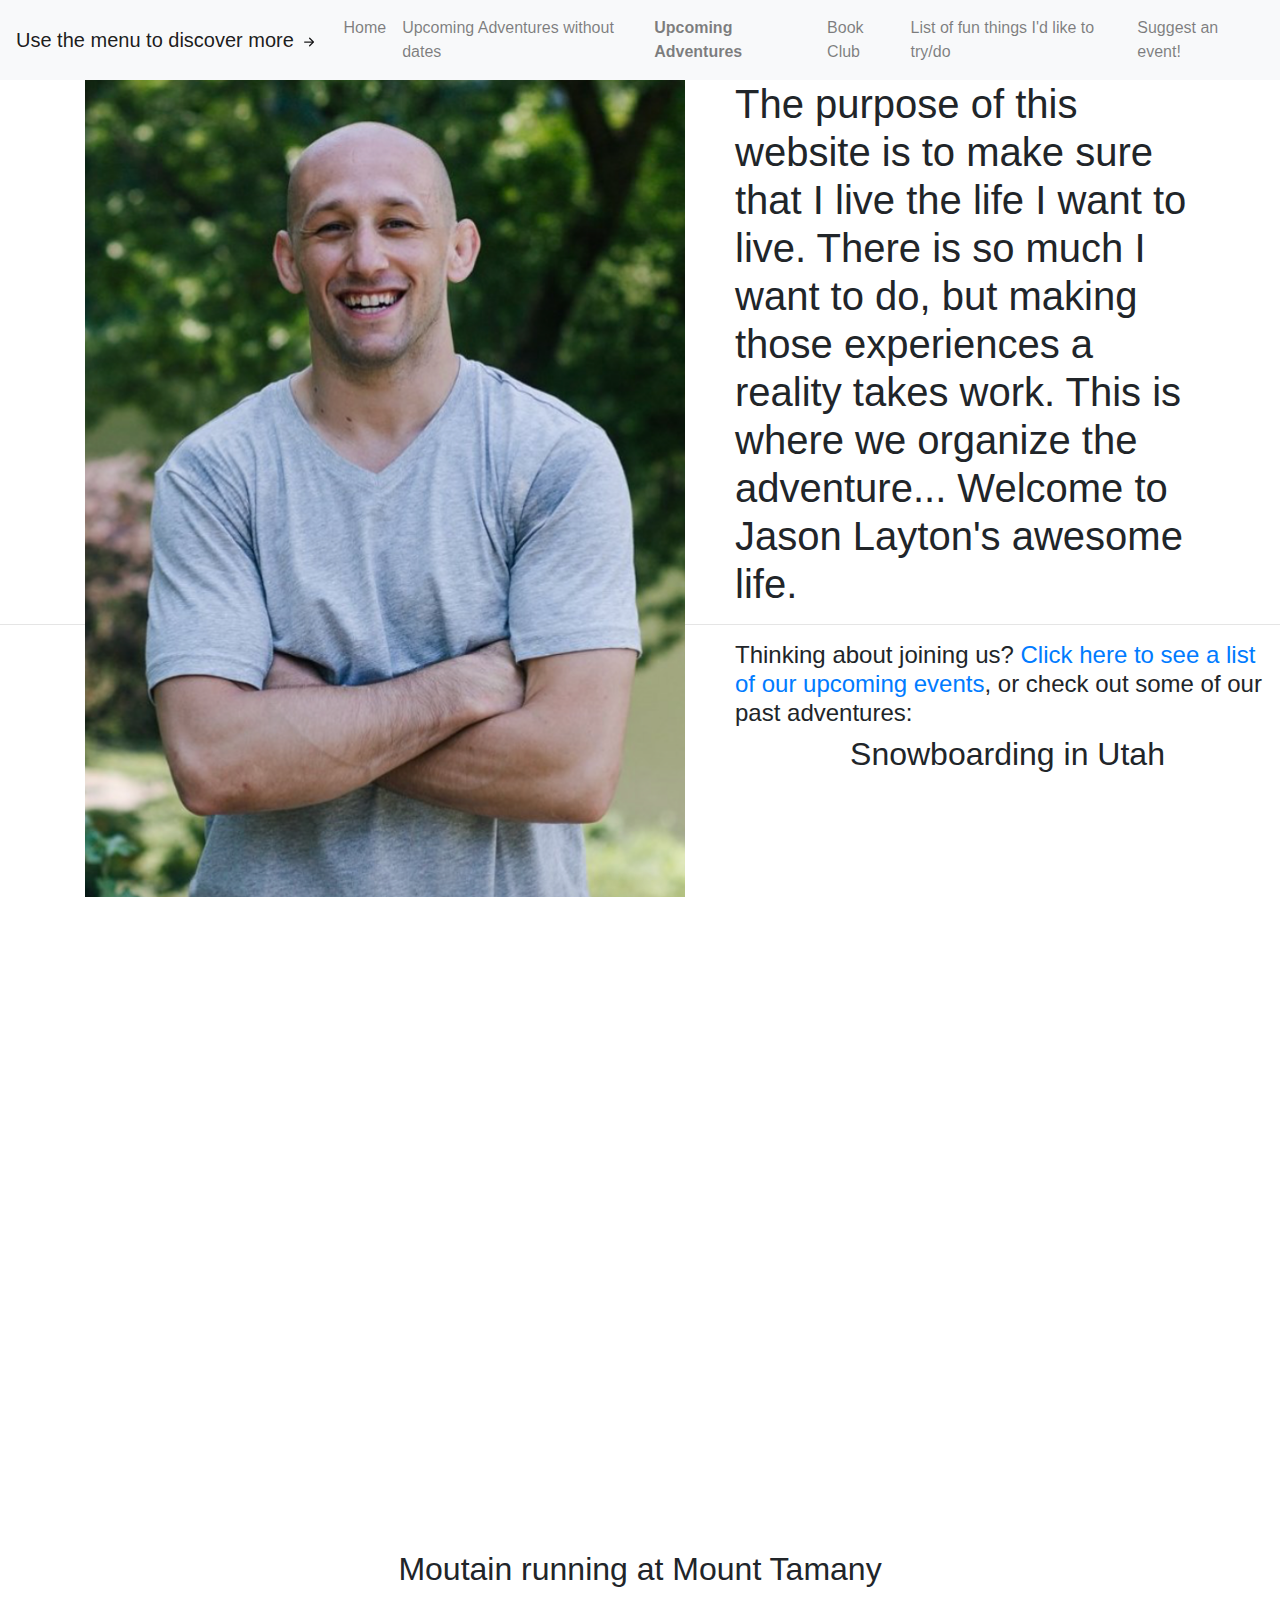
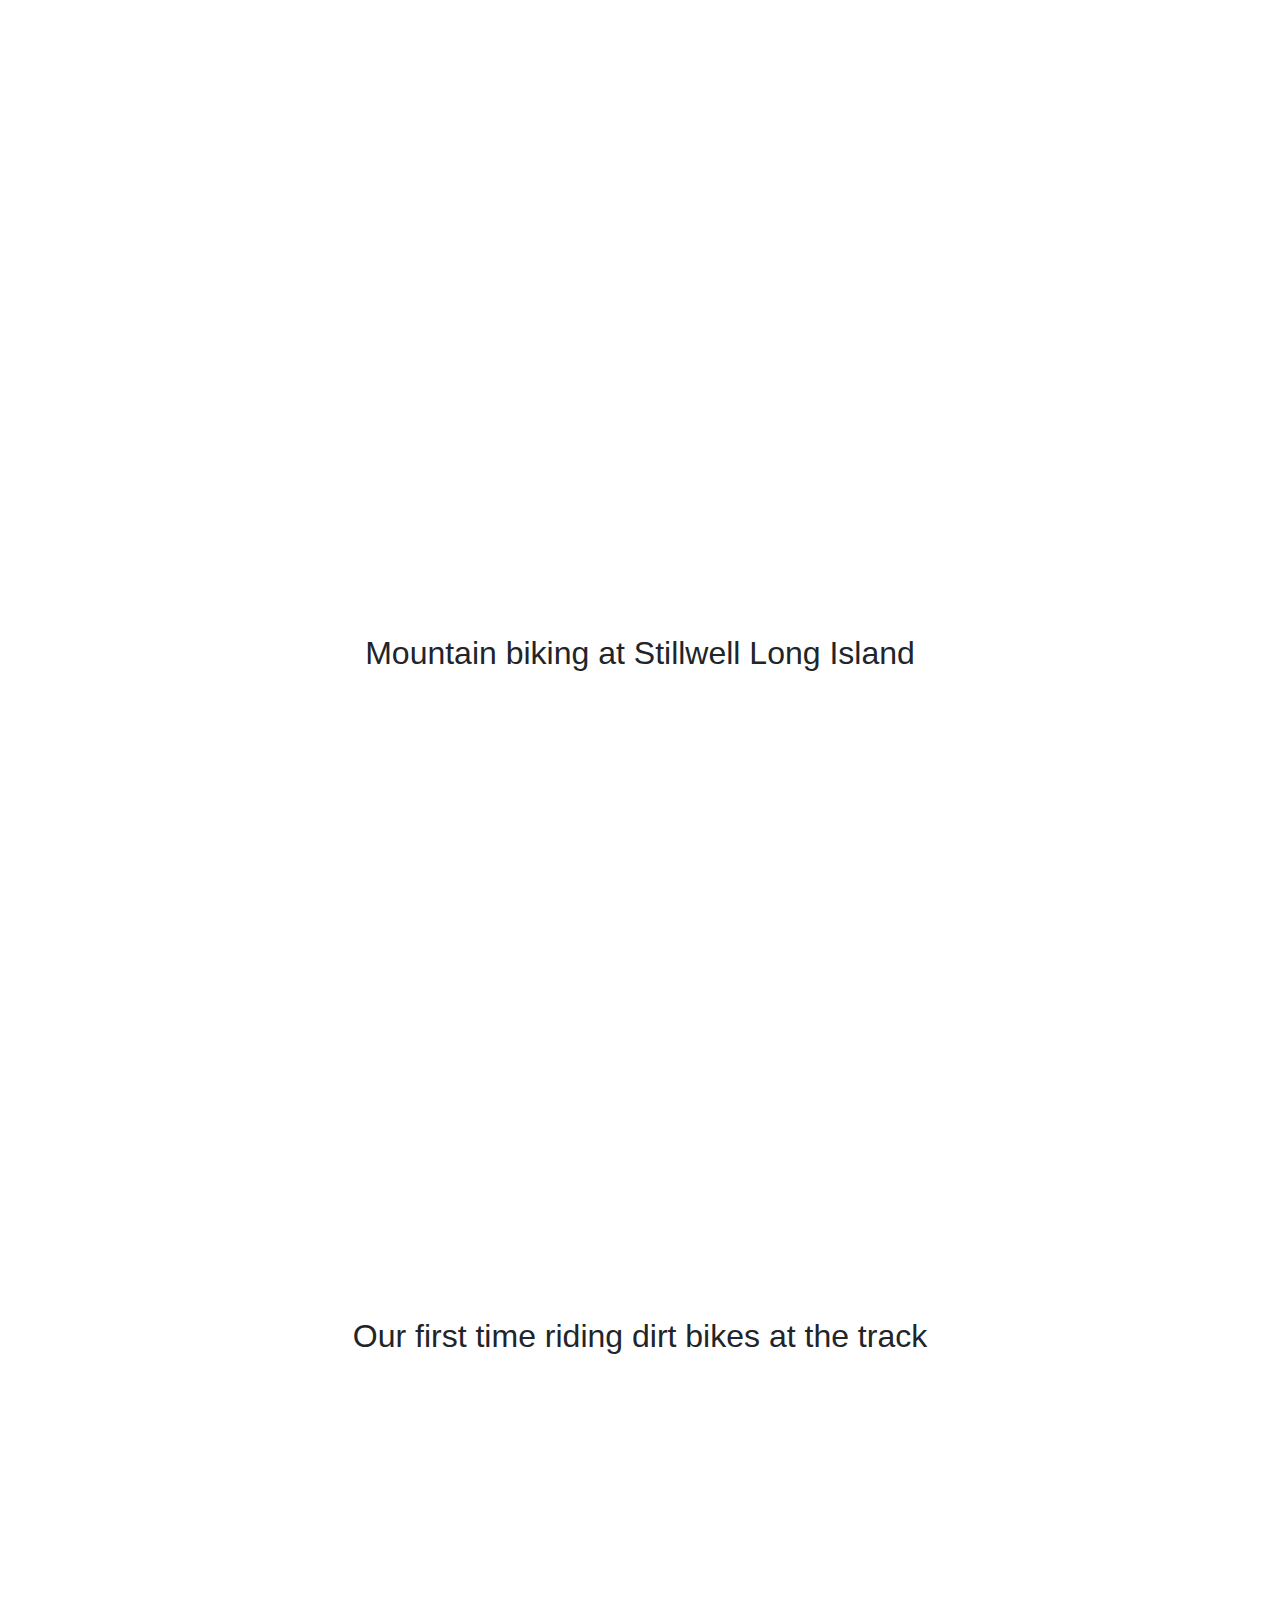
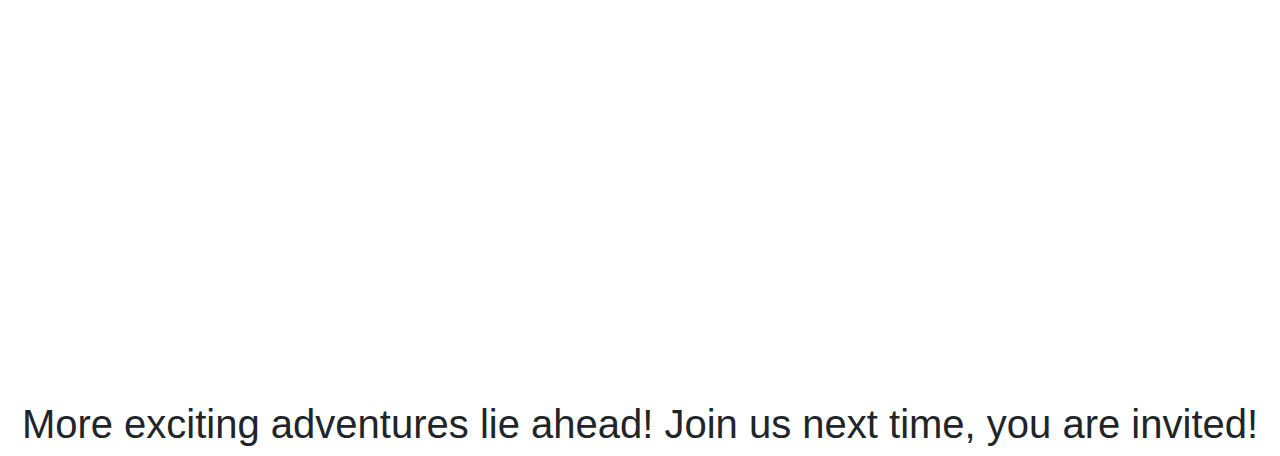
<file: Index.html>
<!DOCTYPE html>
<html lang="en">
<head>
    <meta charset="UTF-8">
    <meta name="viewport" content="width=device-width, initial-scale=1.0">
    <title>Jason Layton's Awesome Life</title>
    <link rel="stylesheet" href="bootstrap.css">
    <script src="https://code.jquery.com/jquery-1.10.2.js"></script>
</head>
<body>
    <!-- nav bar from seperate html file-->
    <div id="nav-placeholder">

    </div>
    
    <script>
    $(function(){
      $("#nav-placeholder").load("myBootNav.html");
    });
    </script>
    <!-- end of nav bar from seperate html file-->
    <div id="emptydiv"></div>
    <div class="container" id="purpose">
            <p style="float: left; margin-right: 50px;"><img src="./pictures/jason headshot.png" width="600px"></p>
            <h1 style="display: inline;">The purpose of this website is to make sure that I live the life I want to live. There is so much I want to do, but making those experiences a reality takes work. This is where we organize the adventure... Welcome to Jason Layton's awesome life.</h1>
    </div>
    <hr>
    <div style="display: block">
        <h4>Thinking about joining us? <a href="./upcoming.html">Click here to see a list of our upcoming events</a>, or check out some of our past adventures:</h4>
    </div>
    <div style="text-align: center;">
        <h2>Snowboarding in Utah</h2>
        <iframe width="1120" height="630" src="https://www.youtube.com/embed/1bGh4uNTRHo" frameborder="0" allow="accelerometer; autoplay; encrypted-media; gyroscope; picture-in-picture" allowfullscreen></iframe>
        <h2>Moutain running at Mount Tamany</h2>
        <iframe width="1120" height="630" src="https://www.youtube.com/embed/QFKtgFkyqzA" frameborder="0" allow="accelerometer; autoplay; encrypted-media; gyroscope; picture-in-picture" allowfullscreen></iframe>
        <h2>Mountain biking at Stillwell Long Island</h2>
        <iframe width="1120" height="630" src="https://www.youtube.com/embed/loZJnP2aNjg" frameborder="0" allow="accelerometer; autoplay; encrypted-media; gyroscope; picture-in-picture" allowfullscreen></iframe>
        <h2>Our first time riding dirt bikes at the track</h2>
        <iframe width="1120" height="630" src="https://www.youtube.com/embed/Bknfe44Je74?start=81" frameborder="0" allow="accelerometer; autoplay; encrypted-media; gyroscope; picture-in-picture" allowfullscreen></iframe>
        <h1>More exciting adventures lie ahead! Join us next time, you are invited!</h1>
    </div>   
</body>
</html>
</file>
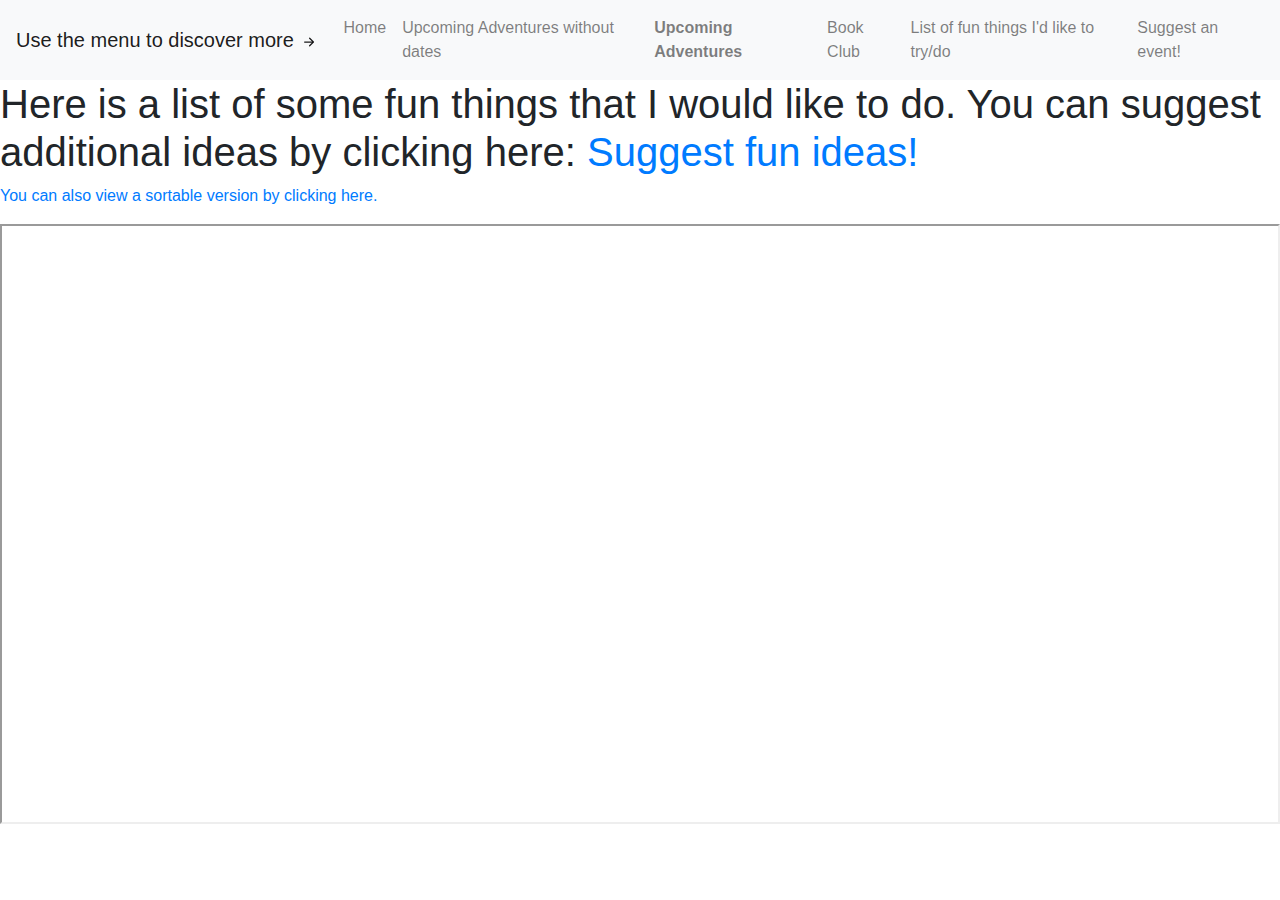
<file: FunStuff.html>
<!DOCTYPE html>
<html lang="en">
<head>
    <meta charset="UTF-8">
    <meta name="viewport" content="width=device-width, initial-scale=1.0">
    <title>List of Fun Stuff!</title>
    <link rel="stylesheet" href="bootstrap.css">
    <script src="https://code.jquery.com/jquery-1.10.2.js"></script>
</head>
<body>
    <!-- nav bar from seperate htmlhdgjkf file-->
    <!-- Wayne is desperately tryingydddddddddddd-->
    <div id="nav-placeholder">
        <div title="testing git stuff"></div>
    </div>
    
    <script>
    $(function(){
      $("#nav-placeholder").load("myBootNav.html");
    });
    </script>
    <!-- end of nav bar from seperate html file-->
    <div id="emptydiv"></div>   
    <h1>Here is a list of some fun things that I would like to do. You can suggest additional ideas by clicking here: <a href="suggestAnEvent.html">Suggest fun ideas!</a></a></h1>
    <p><a target="_blank" href="https://docs.google.com/spreadsheets/d/1hCVaKh1gESt_u-E1So_za4IJthuok8qz2pXx9PKdco0/edit?usp=sharing">You can also view a sortable version by clicking here.</a></p>
    <iframe src="https://docs.google.com/spreadsheets/d/e/2PACX-1vRlHhcwL4XqnRfnQ3sKHbRjkln8SD85pEJIcngOeEA-9bPNNh8xKhpECkb1l_yputFuaMpSa0VlmiNt/pubhtml?widget=true&amp;headers=false" width="100%" height="600px"></iframe>
</body>
</html>
</file>
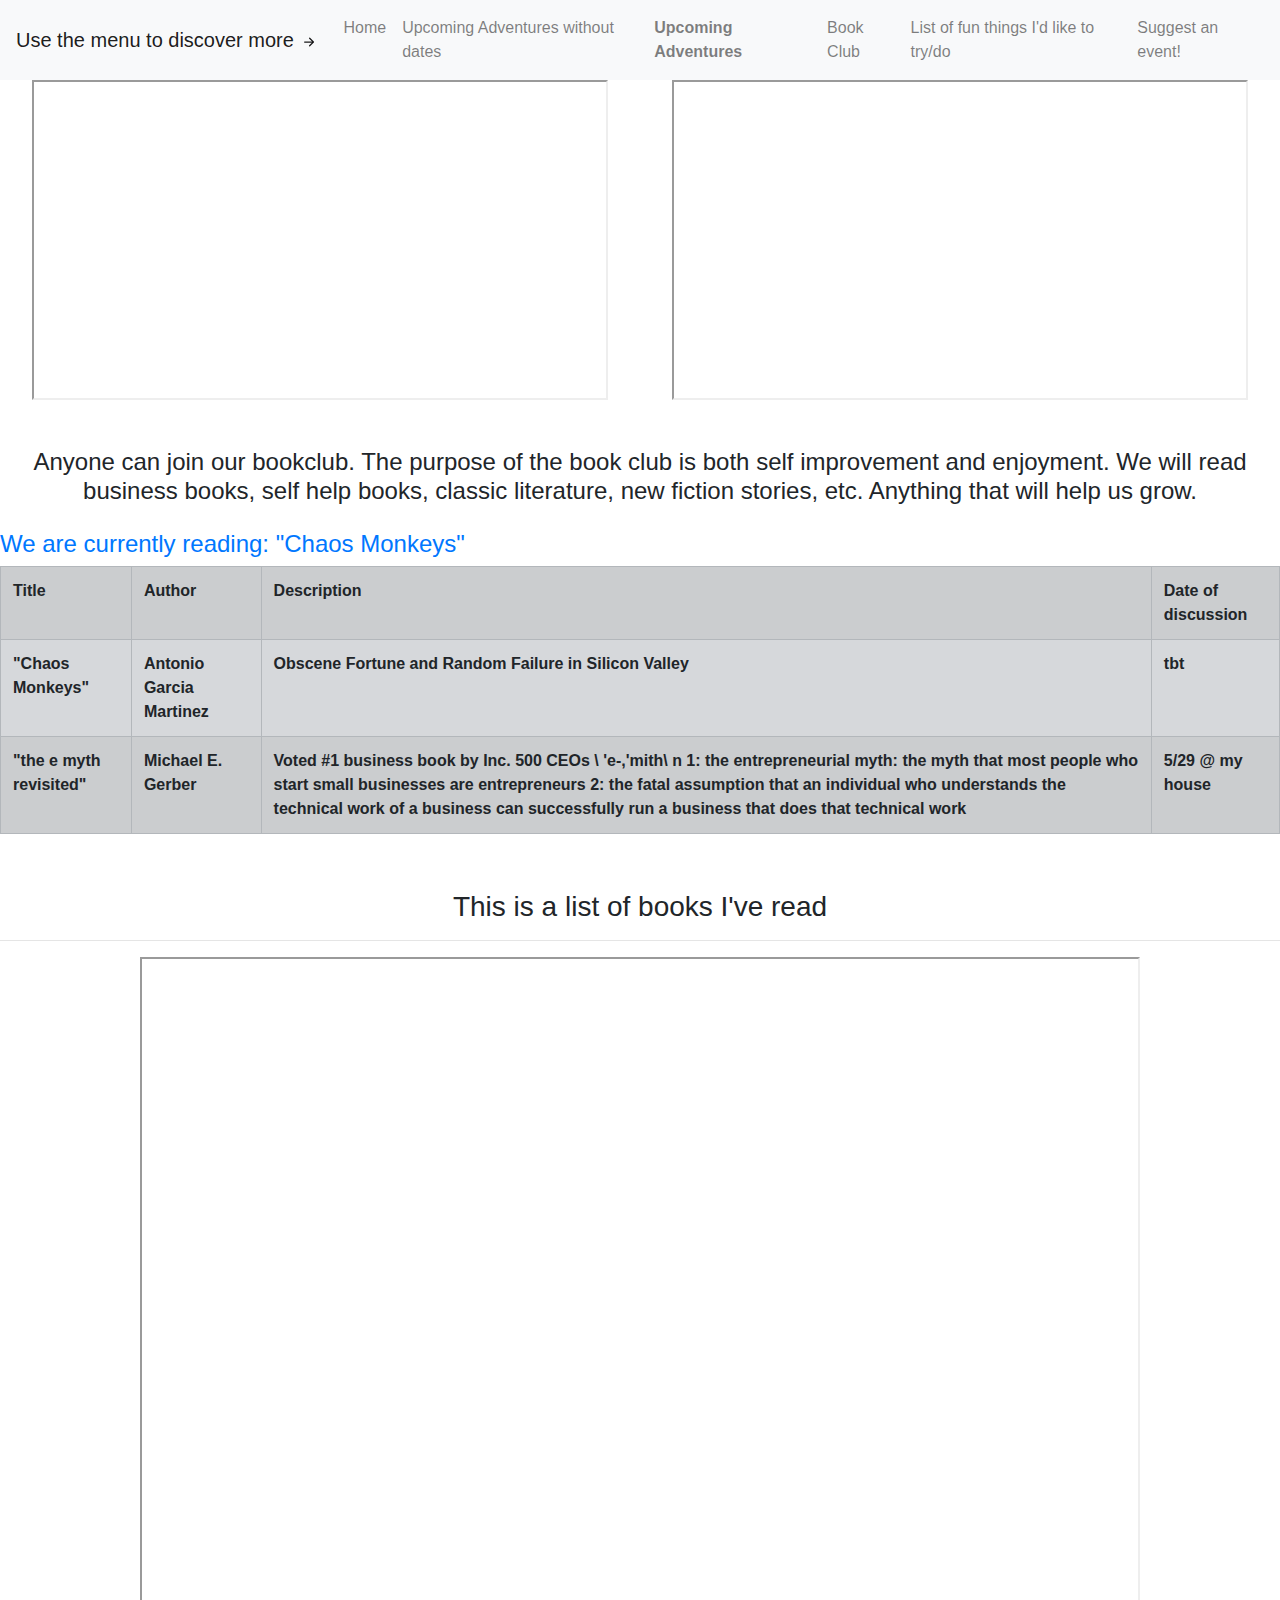
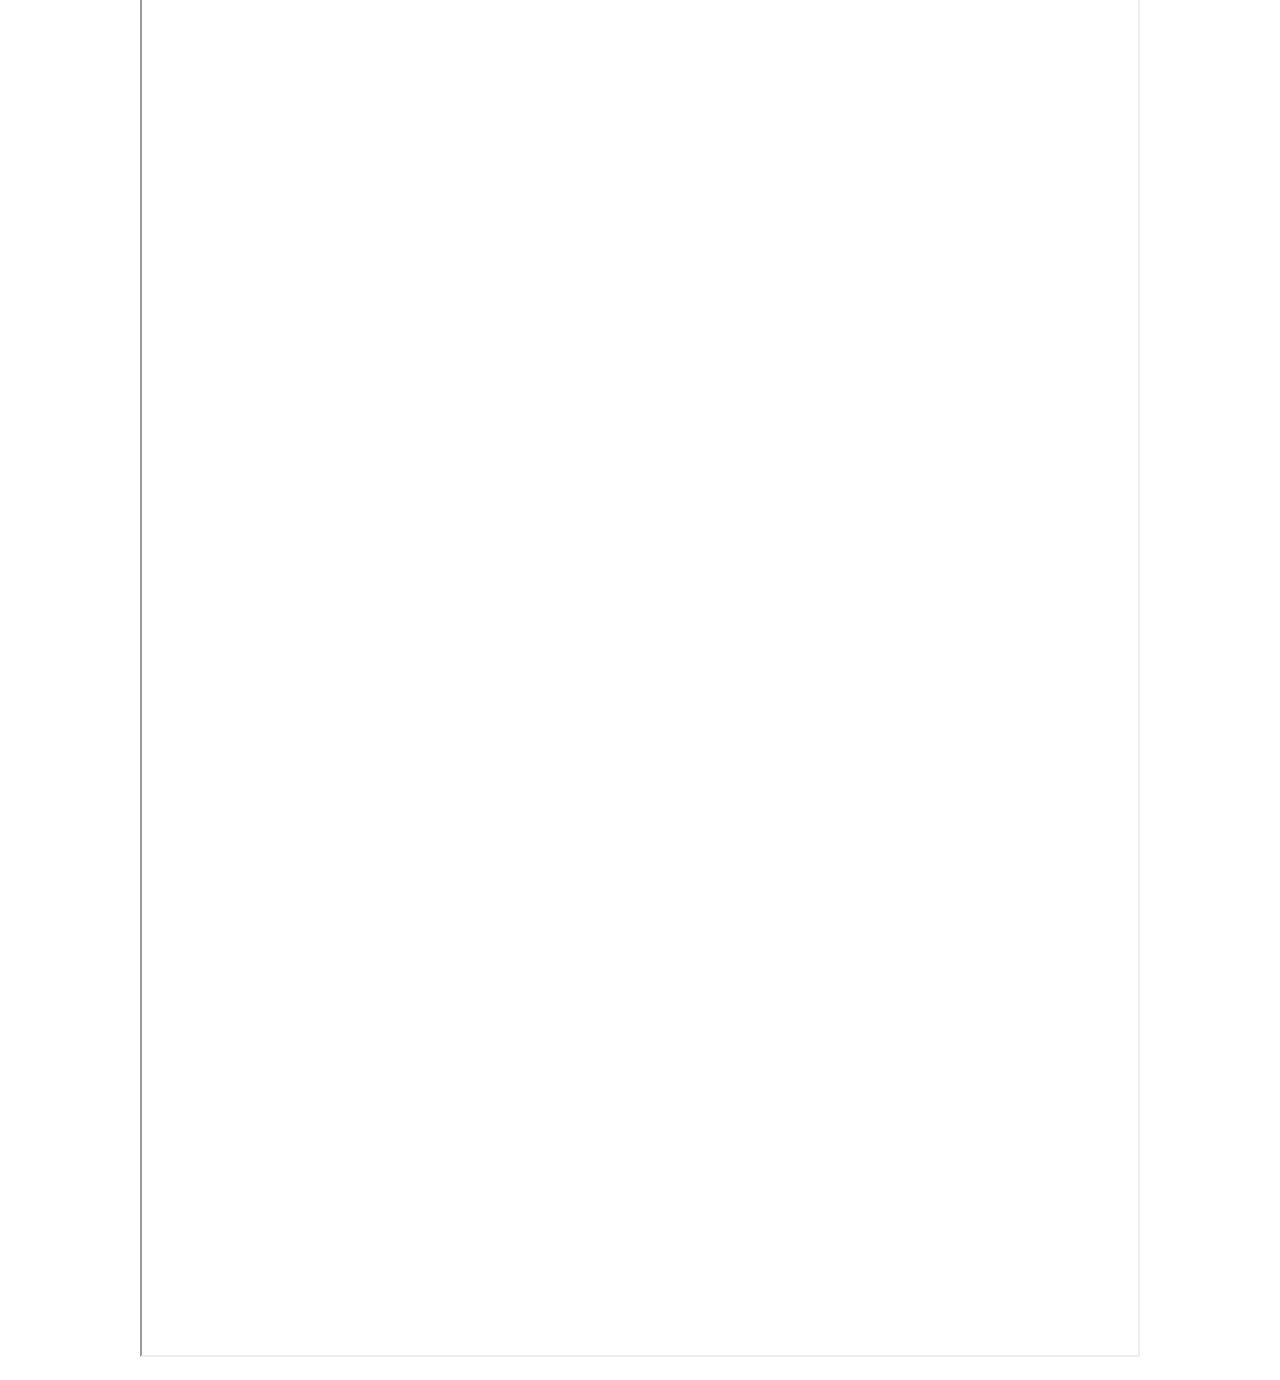
<file: MyBookList.html>
<!DOCTYPE html>
<html lang="en">

<head>
  <meta charset="UTF-8" />
  <meta name="viewport" content="width=device-width, initial-scale=1.0" />
  <title>Jason's Book List</title>
  <link rel="stylesheet" href="bootstrap.css" />
  <script src="https://code.jquery.com/jquery-1.10.2.js"></script>
  <link rel="stylesheet" href="BookClub.css" />
</head>

<body>
  <!-- nav bar from seperate html file-->
  <div id="nav-placeholder"></div>
  <script>
    $(function () {
      $("#nav-placeholder").load("myBootNav.html");
    });
  </script>
  <!-- end of nav bar from seperate html file-->

  <div class="book-club-box">
    <iframe class="sign-up-form"
      src="https://docs.google.com/forms/d/e/1FAIpQLSdIMTKQWGzsgaaKoMXMdwH-aWCYGt4_nkBR5PladQk71PBBzg/viewform?embedded=true"
      frameborder="1" marginheight="0" marginwidth="0">Loading…</iframe>

    <iframe class="recomendation-form"
      src="https://docs.google.com/forms/d/e/1FAIpQLSdVwxefk0fq6NV3H-EryEfLk83_RQHUM-eVwav_gNmWL2-u8Q/viewform?embedded=true"
      frameborder="1" marginheight="0" marginwidth="0">Loading…</iframe>
  </div>
  <h4 class="text text-center mt-5 mb-4">
    Anyone can join our bookclub. The purpose of the book club is both self
    improvement and enjoyment. We will read business books, self help books,
    classic literature, new fiction stories, etc. Anything that will help us
    grow.
  </h4>
  <h4 style="color: rgb(0, 119, 255)">
    We are currently reading: "Chaos Monkeys"
  </h4>
  <table class="table table-striped table-secondary table-bordered">
    <tr>
      <th>Title</th>
      <th>Author</th>
      <th>Description</th>
      <th>Date of discussion</th>
    </tr>
    <!-- Template for new events, just copy and paste:
      <tr>
          <th>Title</th>
          <th>Author</th>
          <th>Description</th>
          <th>Date of discussion</th>
      </tr>-->
    <tr>
      <th>"Chaos Monkeys"</th>
      <th>Antonio Garcia Martinez</th>
      <th>
        Obscene Fortune and Random Failure in Silicon Valley
      </th>
      <th>tbt</th>
    </tr>
    <tr>
      <th>"the e myth revisited"</th>
      <th>Michael E. Gerber</th>
      <th>
        <strong>Voted #1 business book by Inc. 500 CEOs</strong> \ 'e-,'mith\
        n 1: the entrepreneurial myth: the myth that most people who start
        small businesses are entrepreneurs 2: the fatal assumption that an
        individual who understands the technical work of a business can
        successfully run a business that does that technical work
      </th>
      <th>5/29 @ my house</th>
    </tr>
  </table>
  <br />
  <h3 class="text text-center mt-3">This is a list of books I've read</h3>
  <hr />
  <p class="text text-center">
    <iframe marginheight="0" marginwidth="0" width="1000" height="2000"
      src="https://docs.google.com/spreadsheets/d/e/2PACX-1vSf3na0KnhvaUML1huV1A4zSn9XE7SsGWJu65g4cPPapU0DEGayc0yiPHd9QY77BA1RVA6oVo3qi_V2/pubhtml?widget=true&amp;headers=false"></iframe>
  </p>
</body>

</html>
</file>
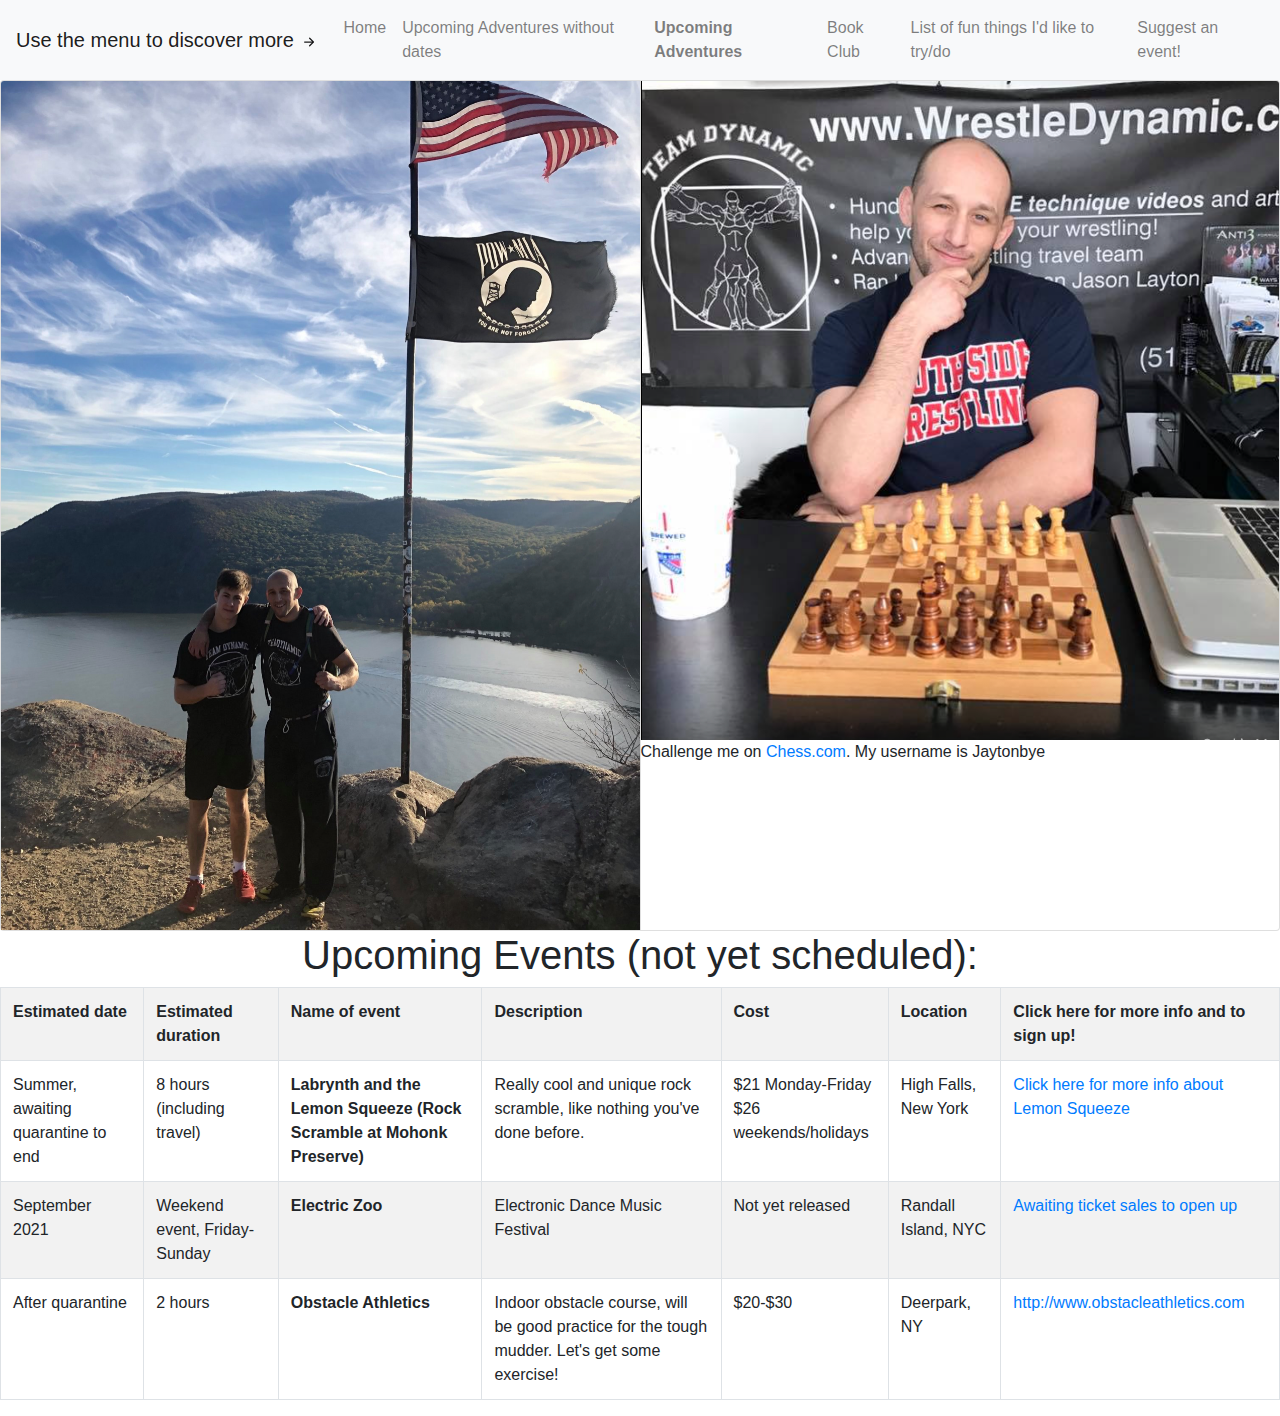
<file: noDates.html>
<!DOCTYPE html>
<html lang="en">
<head>
    <meta charset="UTF-8">
    <meta name="viewport" content="width=device-width, initial-scale=1.0">
    <title>Events not yet scheduled</title>
    <link rel="stylesheet" href="bootstrap.css">
    <script src="https://code.jquery.com/jquery-1.10.2.js"></script>
</head>
<body>
    <!-- nav bar from seperate html file-->
    <div id="nav-placeholder">

    </div>
    
    <script>
    $(function(){
      $("#nav-placeholder").load("myBootNav.html");
    });
    </script>
    <!-- end of nav bar from seperate html file-->
    <div id="emptydiv"></div>

    <div class="card-group">
        <div class=card>
            <img class="card-img-top" src="./pictures/jason and waynecarl.png">
        </div>
        <div class=card>
            <img class="card-img-top" src="./pictures/jason chess.png">
            <figcaption>Challenge me on <a href="www.chess.com">Chess.com</a>. My username is Jaytonbye</figcaption>
        </div>
    </div>
    <h1 class="d-flex justify-content-center">Upcoming Events (not yet scheduled):</h1>
    <table class="table table-striped table-bordered">
        <tr>
            <th>Estimated date</th>
            <th>Estimated duration</th>
            <th>Name of event</th>
            <th>Description</th>
            <th>Cost</th>
            <th>Location</th>
            <th>Click here for more info and to sign up!</th>
        </tr>
        <!-- template for new events:
        <tr>
            <td>Estimated date</td>
            <td>Estimated duration</td>
            <th>Name of event</td>
            <td>Description</th>
            <td>Cost</td>
            <td>Location</th>
            <td><a target="_blank" href="">Click here for more info and to sign up!</a></th>
        </tr>
        -->
        <tr>
            <td>Summer, awaiting quarantine to end</td>
            <td>8 hours (including travel)</td>
            <th>Labrynth and the Lemon Squeeze (Rock Scramble at Mohonk Preserve)</td>
            <td>Really cool and unique rock scramble, like nothing you've done before.</th>
            <td>$21 Monday-Friday <br>
                $26 weekends/holidays</td>
            <td>High Falls, New York</th>
            <td><a target="_blank" href="https://www.njhiking.com/labyrinth-lemon-squeeze/">Click here for more info about Lemon Squeeze</a></th>
        </tr>
        <tr>
            <td>September 2021</td>
            <td>Weekend event, Friday-Sunday</td>
            <th>Electric Zoo</td>
            <td>Electronic Dance Music Festival</td>
            <td>Not yet released</td>
            <td>Randall Island, NYC</td>
            <td><a href="">Awaiting ticket sales to open up</a></td>
        </tr>
        <tr>
            <td>After quarantine</td>
            <td>2 hours</td>
            <th>Obstacle Athletics</td>
            <td>Indoor obstacle course, will be good practice for the tough mudder. Let's get some exercise!</th>
            <td>$20-$30</td>
            <td><a target="_blank" href="https://www.google.com/maps/place/Obstacle+Athletics/@40.7599034,-73.3112999,15z/data=!4m5!3m4!1s0x0:0x102eb081e13a9578!8m2!3d40.7599034!4d-73.3112999"></a>Deerpark, NY</th>
            <td><a target="_blank" href="http://www.obstacleathletics.com">http://www.obstacleathletics.com</a></th>
        </tr>
    </table>
</body>
</html>
</file>
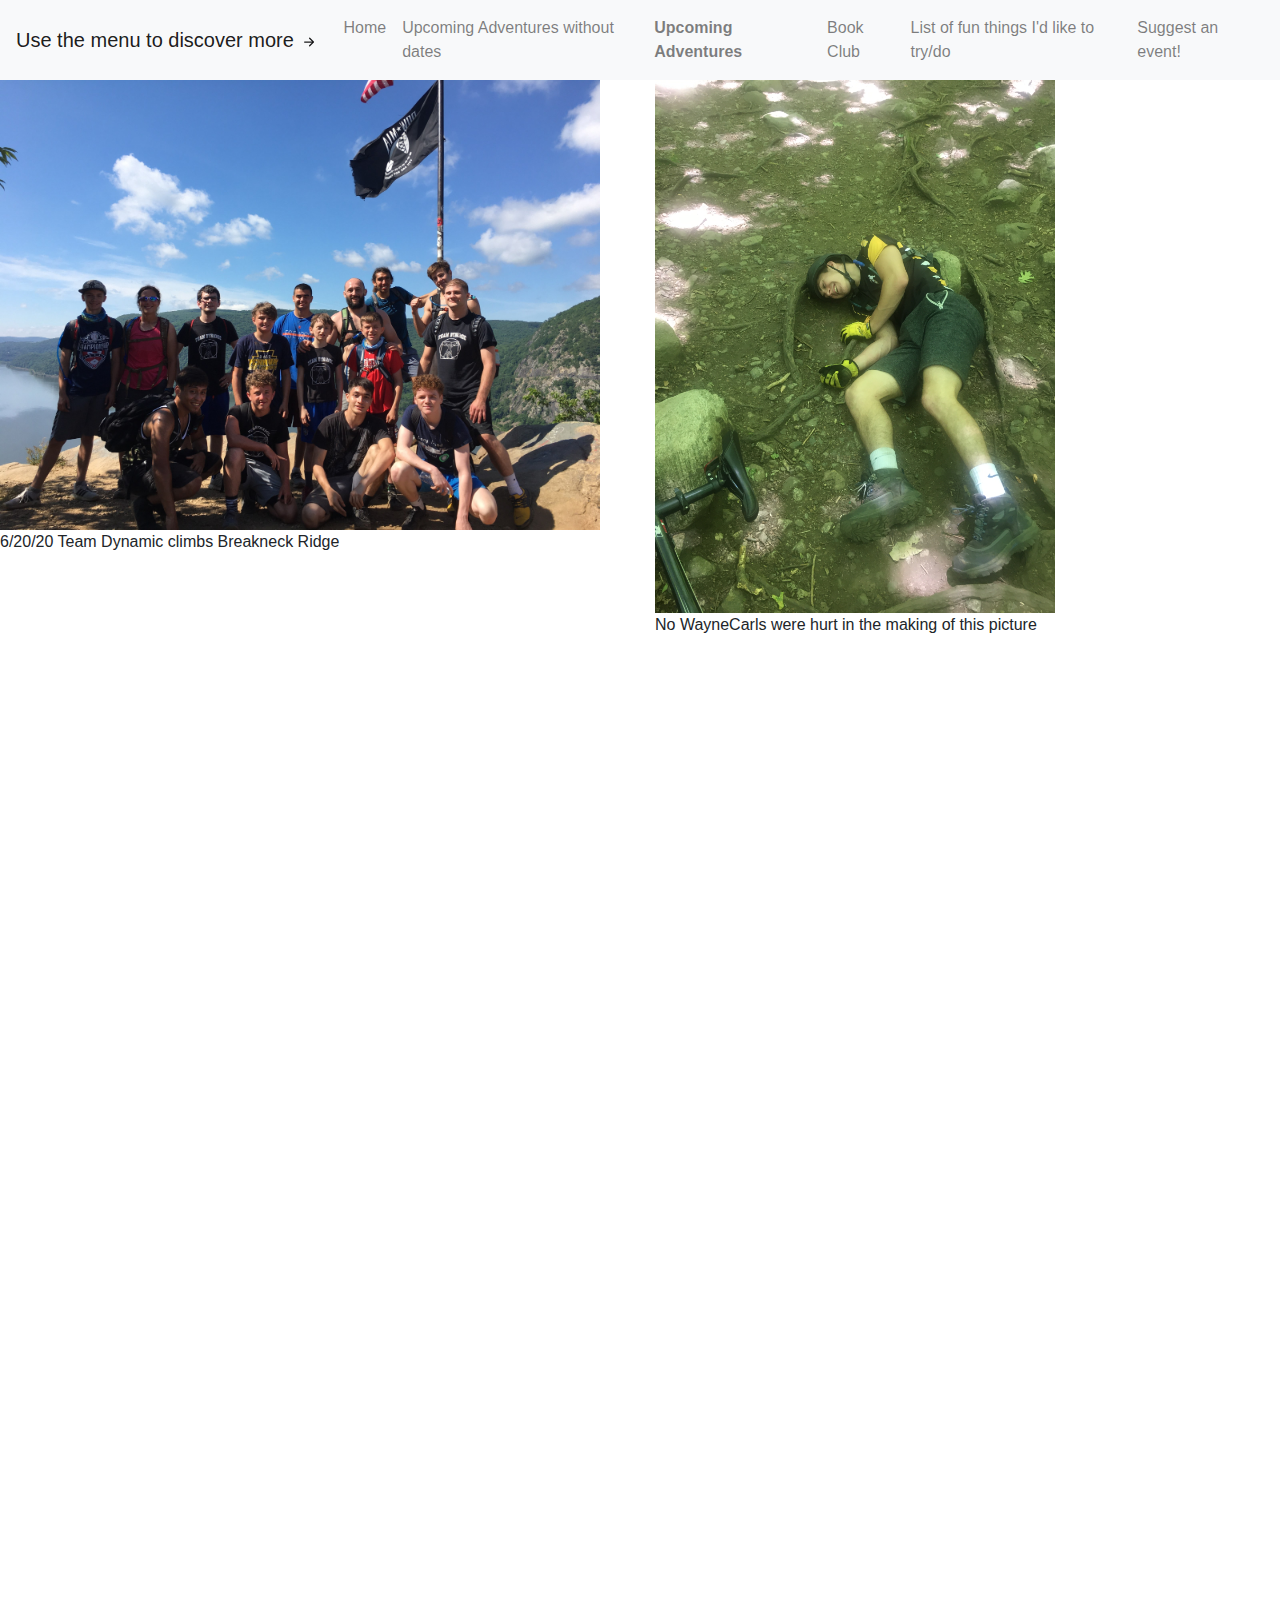
<file: suggestAnEvent.html>
<!DOCTYPE html>
<html lang="en">
<head>
    <meta charset="UTF-8">
    <meta name="viewport" content="width=device-width, initial-scale=1.0">
    <title>Suggest a fun/exciting event!</title>
    <link rel="stylesheet" href="bootstrap.css">
    <script src="https://code.jquery.com/jquery-1.10.2.js"></script>
</head>
<body>
    <!-- nav bar from seperate html file-->
    <div id="nav-placeholder">

    </div>
    
    <script>
    $(function(){
      $("#nav-placeholder").load("myBootNav.html");
    });
    </script>
    <!-- end of nav bar from seperate html file-->
    <div id="emptydiv"></div>

    <div class="row">
      <div class="col-md-6">
          <img src="./pictures/breakneck ridge team dynamic june 21 2020.jpg" alt="breakneck ridge picture" width="600px">
          <figcaption>6/20/20 Team Dynamic climbs Breakneck Ridge</figcaption>
      </div>
      <div class="col-md-6">
          <img src="./pictures/WayneCarlAlmostDeadMountainBiking.JPG" width="400px" >
          <figcaption>No WayneCarls were hurt in the making of this picture</figcaption>
      </div>
  </div>
    

    <!--form for suggesting fun things to do-->
    <iframe src="https://docs.google.com/forms/d/e/1FAIpQLSdEyNdTUBp2SKUuraY-qMW43_JjwiT0AvepJSdDpTRhxQnMnQ/viewform?embedded=true" width="1000" height="1000" frameborder="0" marginheight="0" marginwidth="0">Loading…</iframe>
    
    <!--responses from form-->
    <iframe src="https://docs.google.com/spreadsheets/d/e/2PACX-1vRDPOtGtMV2rDVzGO571bjFp0xZbjcFRToqfAeCDHv_WofjfGmajuI42GgBc4se-X4J8vzR_fao_56Q/pubhtml?widget=true&amp;headers=false" width="1000" height="1000" frameborder="0" marginheight="0" marginwidth="0"></iframe>
</body>
</html>
</file>
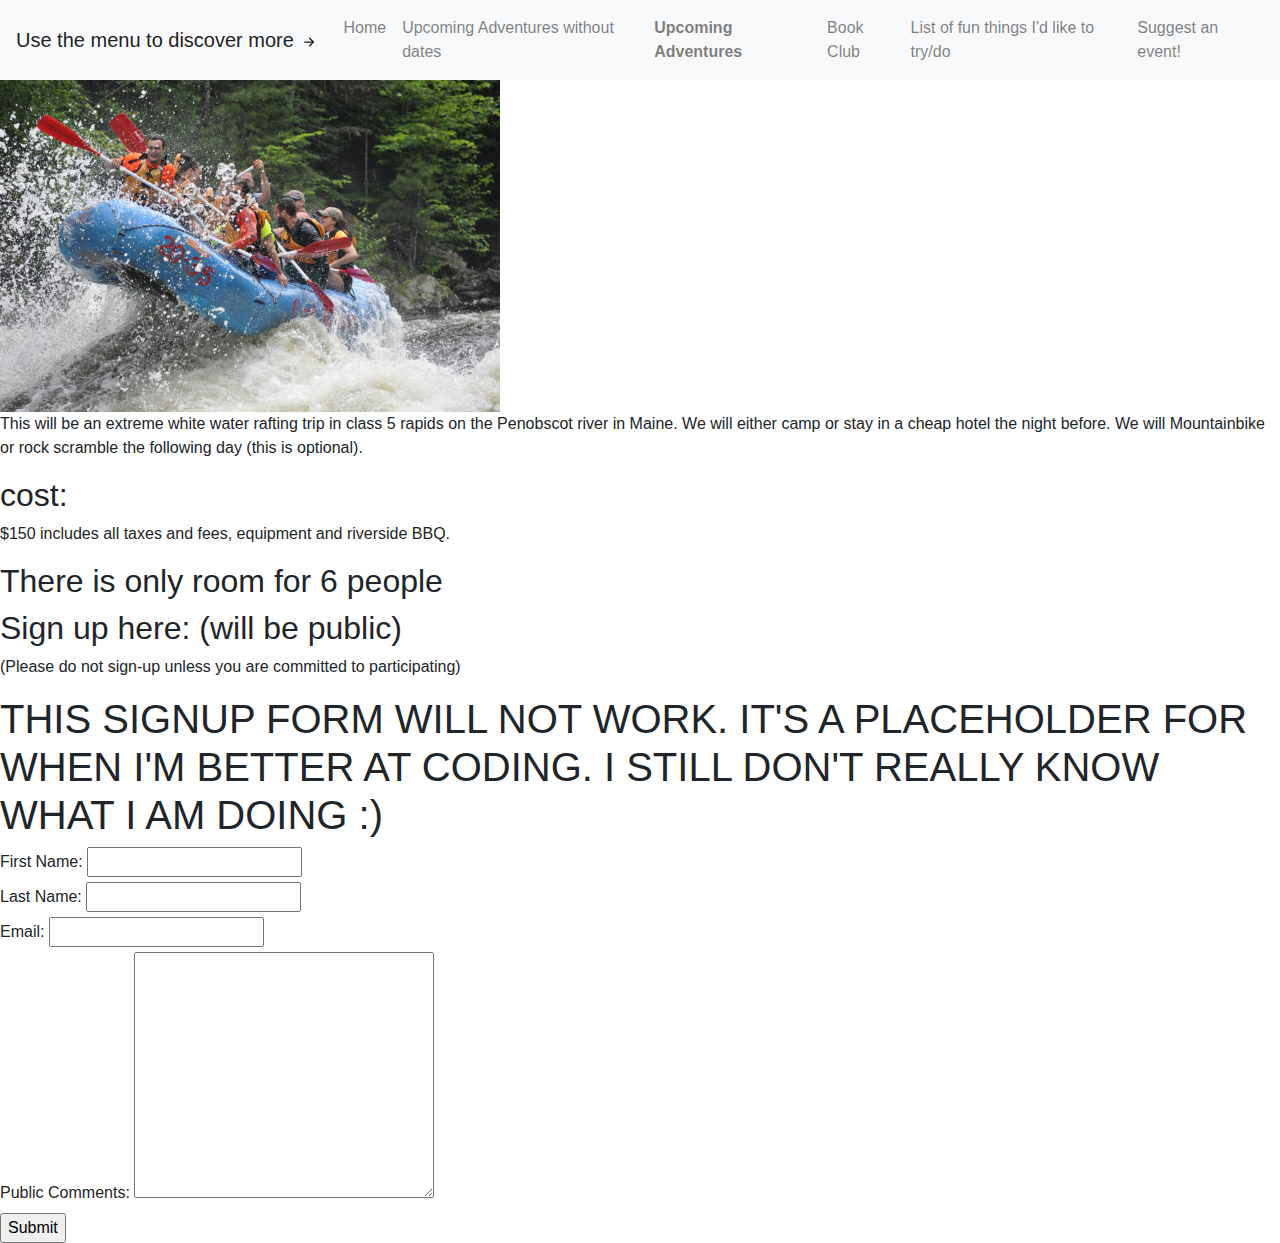
<file: whitewater.html>
<!DOCTYPE html>
<html lang="en">
<head>
    <meta charset="UTF-8">
    <meta name="viewport" content="width=device-width, initial-scale=1.0">
    <title>Extreme white water rafting trip</title>
    <link rel="stylesheet" href="bootstrap.css">
    <script src="https://code.jquery.com/jquery-1.10.2.js"></script>
</head>
<body>
    <!-- nav bar from seperate html file-->
    <div id="nav-placeholder">

    </div>
    
    <script>
    $(function(){
      $("#nav-placeholder").load("myBootNav.html");
    });
    </script>
    <!-- end of nav bar from seperate html file-->
    <div id="emptydiv"></div>
    <div id="emptydiv"></div>
    <img src="./pictures/Dead-River-High-Water-Rafting.jpg" width="500px">
    <p>This will be an extreme white water rafting trip in class 5 rapids on the Penobscot river in Maine. We will either camp or stay in a cheap hotel the night before. We will Mountainbike or rock scramble the following day (this is optional).</p>
    <h2>cost:</h2> <p>$150 includes all taxes and fees, equipment and riverside BBQ.</p>
    <h2>There is only room for 6 people</h2>
    <h2>Sign up here: (will be public)</h2>
    <p>(Please do not sign-up unless you are committed to participating)</p>
    <h1>THIS SIGNUP FORM WILL NOT WORK. IT'S A PLACEHOLDER FOR WHEN I'M BETTER AT CODING. I STILL DON'T REALLY KNOW WHAT I AM DOING :)</h1>
    <form action="whitewater_submit.html" method="GET">
        <label for="fname">First Name:</label>
        <input type="text" id="fname" name="fname" required><br>
        <label for="lname">Last Name:</label>
        <input type="text" id="lname" name="lname" required><br>
        <label for="email">Email:</label>
        <input type="email" id="email" name="email"><br>
        <label for="comments">Public Comments: </label>
        <textarea rows="10" cols="30" type="text" id="comments" name="comments"></textarea><br>
        <input type="submit" value="Submit">
    </form>
</body>
</html>
</file>
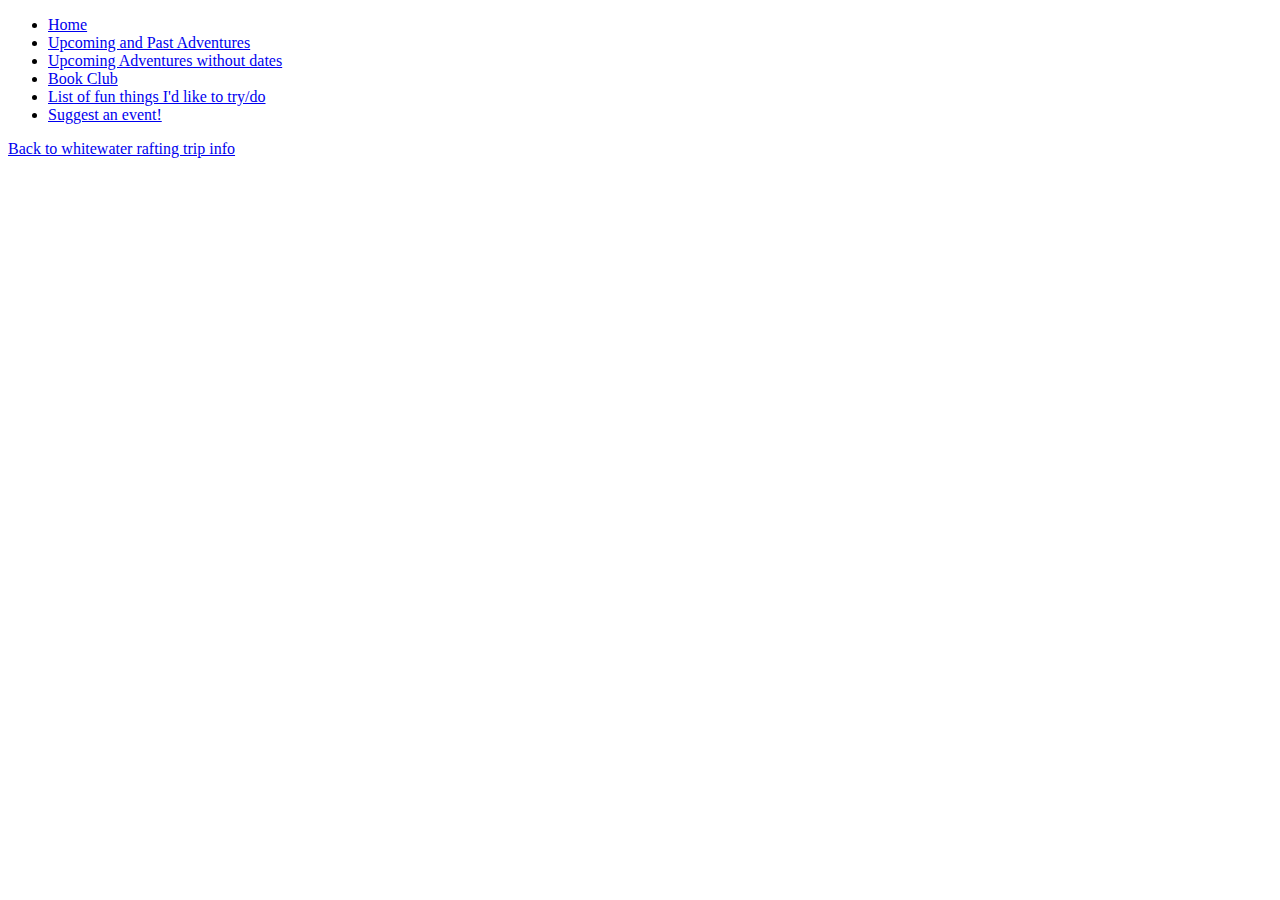
<file: whitewater_submit.html>
<!DOCTYPE html>
<html lang="en">
<head>
    <meta charset="UTF-8">
    <meta name="viewport" content="width=device-width, initial-scale=1.0">
    <title>whitewater_submit</title>
    <link rel="stylesheet" href="style.css">
    <script src="https://code.jquery.com/jquery-1.10.2.js"></script>
</head>
<body>
    <!-- nav bar from seperate html file-->
    <div id="nav-placeholder">

    </div>
    
    <script>
    $(function(){
      $("#nav-placeholder").load("nav.html");
    });
    </script>
    <!-- end of nav bar from seperate html file-->
    <div id="emptydiv"></div>
    <div id="emptydiv"></div>
    <div id="results"></div>
    <a href="whitewater.html">Back to whitewater rafting trip info</a>
    <script>
        const resultsList= document.getElementById('results')
        new URLSearchParams(window.location.search).forEach((value,name)=>{
            resultsList.append(`${name}: ${value}`)
            resultsList.append(document.createElement('br'))
        })
    </script>
</body>
</html>
</file>
<file: BookClub.css>
.book-club-box{
    display: flex;
    justify-content: space-around;
  }
  
  .recomendation-form {
    width: 45%;
    height: 20rem;
  }
  
  .sign-up-form {
    width: 45%;
    height: 20rem;
  }
</file>
<file: style.css>
waynecarl {
  color: brown;
}
</file>
